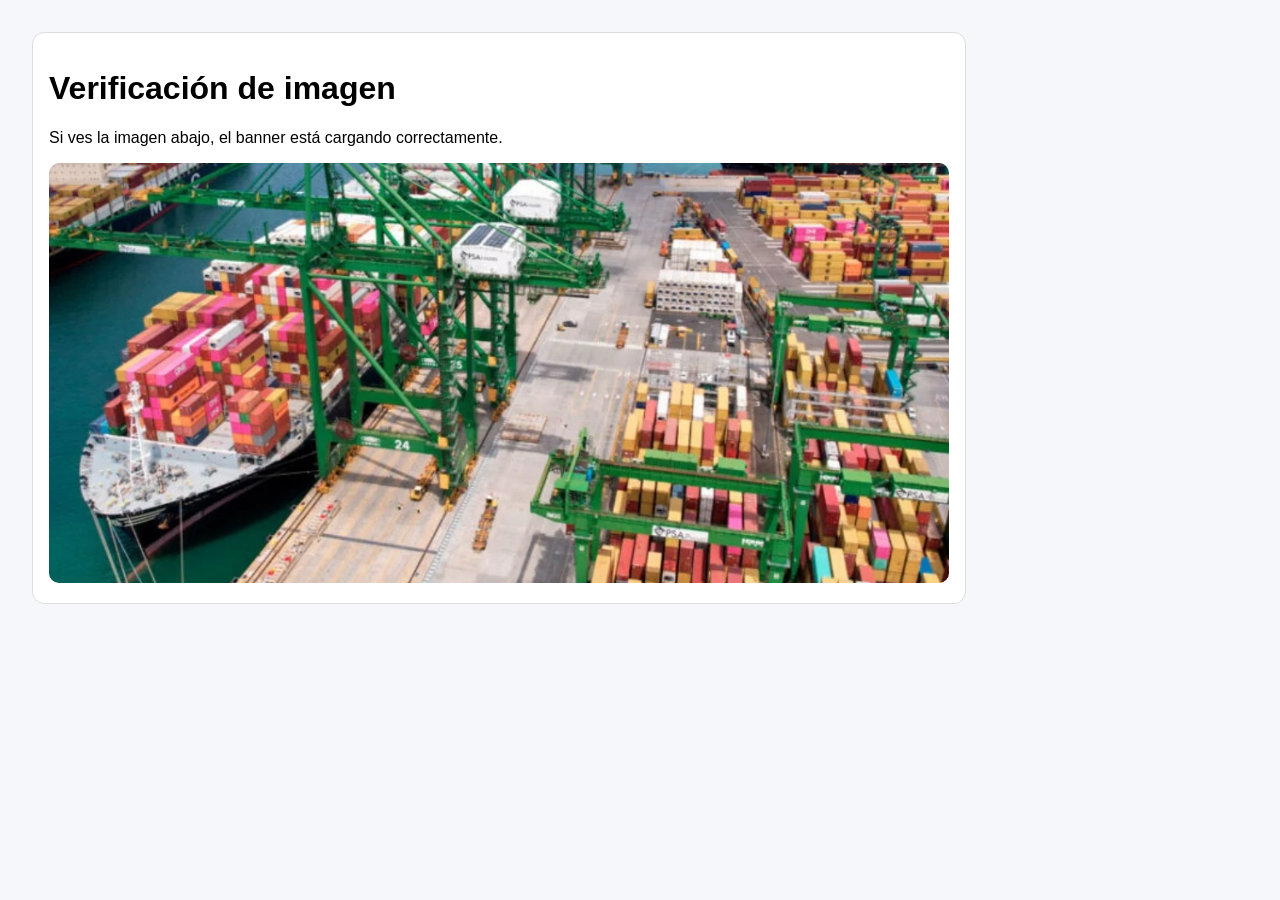
<file: verificar-imagen.html>
<!doctype html>
<html lang="es"><head><meta charset="UTF-8"><meta name="viewport" content="width=device-width, initial-scale=1.0"><title>Verificar imagen</title>
<style>body{font-family:Arial,sans-serif;padding:24px;background:#f5f7fb}.box{background:white;border:1px solid #ddd;border-radius:12px;padding:16px;max-width:900px}img{width:100%;max-height:420px;object-fit:cover;border-radius:10px}</style></head>
<body><div class="box"><h1>Verificación de imagen</h1><p>Si ves la imagen abajo, el banner está cargando correctamente.</p><img src="[data-uri]" alt="Banner reporte de fallas RMG"></div></body></html>
</file>
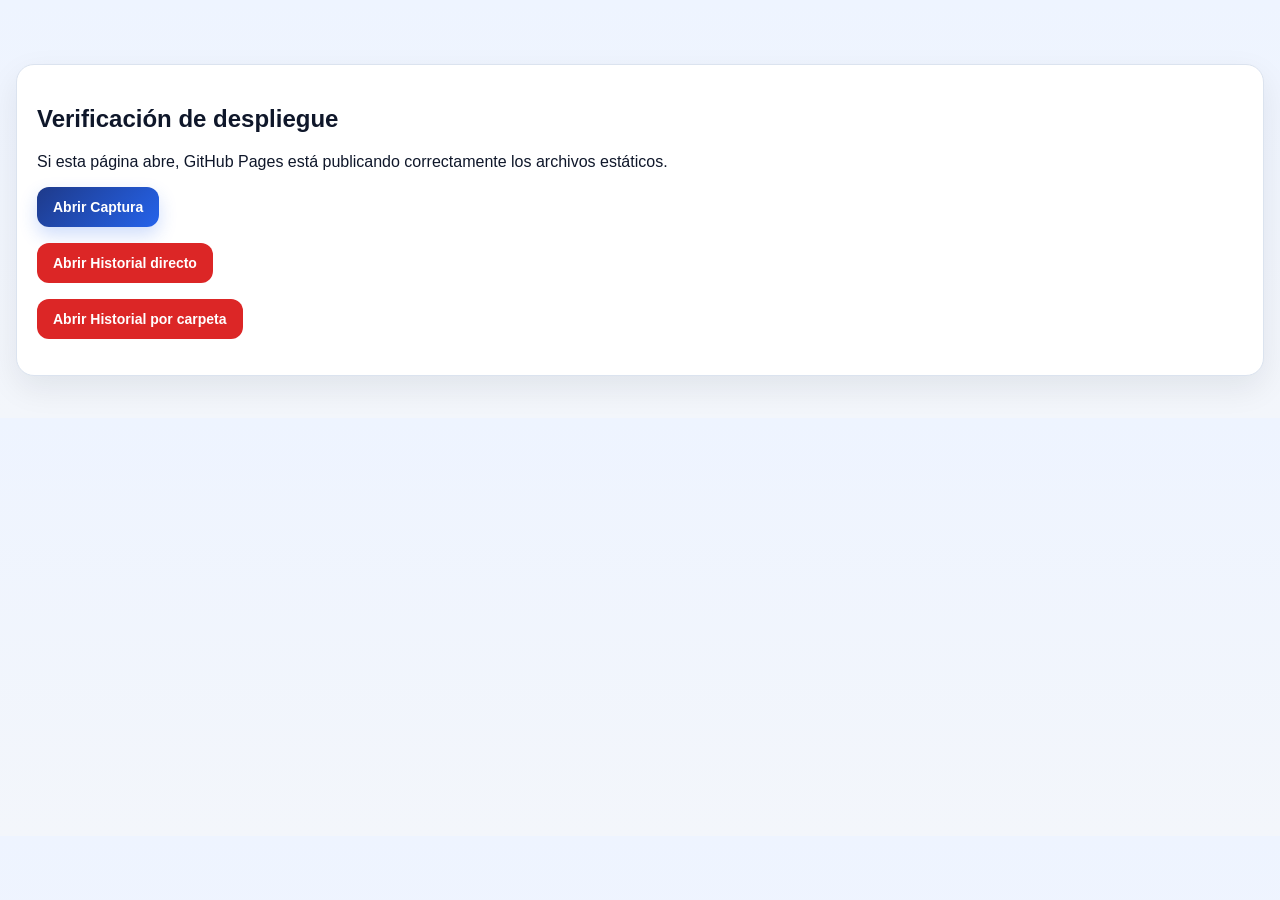
<file: verificar.html>
<!doctype html>
<html lang="es">
<head>
  <meta charset="utf-8" />
  <meta name="viewport" content="width=device-width, initial-scale=1" />
  <title>Verificación Reporte aRMG - GitHub Pages</title>
  <link rel="stylesheet" href="styles.css" />
</head>
<body class="page-capture">
  <main class="wrapper" style="padding-top:40px">
    <section class="card">
      <div class="card-body">
        <h1>Verificación de despliegue</h1>
        <p>Si esta página abre, GitHub Pages está publicando correctamente los archivos estáticos.</p>
        <p><a class="btn btn-primary btn-link" href="index.html">Abrir Captura</a></p>
        <p><a class="btn btn-danger btn-link" href="historial.html">Abrir Historial directo</a></p>
        <p><a class="btn btn-danger btn-link" href="historial/">Abrir Historial por carpeta</a></p>
      </div>
    </section>
  </main>
</body>
</html>
</file>
<file: styles.css>
* {
  box-sizing: border-box;
}

:root {
  --bg: #f3f6fb;
  --card: #ffffff;
  --text: #0f172a;
  --muted: #64748b;
  --line: #dbe3ef;
  --primary: #1e3a8a;
  --primary-2: #2563eb;
  --accent: #d8621d;
  --success: #15803d;
  --danger: #dc2626;
  --warning: #b45309;
  --light: #f8fafc;
  --shadow: 0 12px 32px rgba(15, 23, 42, 0.08);
  --radius: 18px;
}

html {
  scroll-behavior: smooth;
}

body {
  margin: 0;
  font-family: Arial, Helvetica, sans-serif;
  background: linear-gradient(180deg, #eef4ff 0%, var(--bg) 100%);
  color: var(--text);
}

button,
input,
select,
textarea {
  font-family: inherit;
}

.topbar {
  padding: 18px 22px 0;
  background: linear-gradient(135deg, var(--primary), var(--accent));
  color: white;
}

.hero-banner {
  min-height: 205px;
  position: relative;
  overflow: hidden;
  border-radius: 24px 24px 0 0;
  box-shadow: var(--shadow);
}

.hero-image {
  width: 100%;
  height: 240px;
  object-fit: cover;
  display: block;
}

.hero-overlay {
  position: absolute;
  inset: 0;
  background: linear-gradient(90deg, rgba(7, 24, 64, 0.86), rgba(7, 24, 64, 0.45), rgba(216, 98, 29, 0.25));
}

.hero-copy {
  position: absolute;
  left: 32px;
  bottom: 28px;
  max-width: 760px;
}

.eyebrow {
  display: inline-block;
  font-size: 12px;
  letter-spacing: 0.08em;
  text-transform: uppercase;
  font-weight: 700;
  opacity: 0.88;
  margin-bottom: 8px;
}

.hero-copy h1 {
  margin: 0;
  font-size: clamp(28px, 4vw, 46px);
  line-height: 1.05;
}

.hero-copy p {
  margin: 8px 0 12px;
  color: rgba(255, 255, 255, 0.88);
  font-size: 16px;
}

.version-badge {
  display: inline-flex;
  align-items: center;
  padding: 6px 12px;
  border-radius: 999px;
  background: rgba(255, 255, 255, 0.18);
  border: 1px solid rgba(255, 255, 255, 0.28);
  font-weight: 700;
  font-size: 12px;
}

.wrapper {
  width: min(1680px, calc(100% - 32px));
  margin: 24px auto 42px;
}

.stats {
  display: grid;
  grid-template-columns: repeat(4, minmax(180px, 1fr));
  gap: 14px;
  margin-bottom: 18px;
}

.stat-card,
.card {
  background: var(--card);
  border: 1px solid var(--line);
  border-radius: var(--radius);
  box-shadow: var(--shadow);
}

.stat-card {
  padding: 18px;
}

.stat-title {
  color: var(--muted);
  font-size: 13px;
  margin-bottom: 8px;
}

.stat-value {
  font-size: 30px;
  font-weight: 800;
}

.stat-value.small {
  font-size: 18px;
}

.danger-text {
  color: var(--danger);
}

.success-text {
  color: var(--success);
}

.muted-text {
  color: var(--muted);
}

.card {
  overflow: hidden;
  margin-bottom: 18px;
}

.soft-card {
  background: rgba(255, 255, 255, 0.82);
  backdrop-filter: blur(10px);
}

.card-header {
  display: flex;
  justify-content: space-between;
  gap: 16px;
  align-items: center;
  padding: 18px 20px;
  border-bottom: 1px solid var(--line);
  background: #f8fbff;
}

.compact-header {
  padding-bottom: 14px;
}

.card-header h2 {
  margin: 0;
  font-size: 20px;
}

.card-header p {
  margin: 5px 0 0;
  color: var(--muted);
  font-size: 13px;
}

.card-body {
  padding: 20px;
}

.toolbar,
.table-tools {
  display: flex;
  flex-wrap: wrap;
  gap: 14px;
  justify-content: space-between;
  align-items: center;
  margin-bottom: 18px;
}

.toolbar-left,
.toolbar-right {
  display: flex;
  gap: 10px;
  flex-wrap: wrap;
  align-items: center;
}

.toolbar-center {
  flex: 1;
  min-width: 280px;
  max-width: 520px;
}

.table-tools-actions {
  display: flex;
  flex-wrap: wrap;
  gap: 10px;
  align-items: center;
  justify-content: flex-end;
}

.toolbar-operator label,
.field label {
  display: block;
  font-size: 12px;
  font-weight: 700;
  color: var(--muted);
  margin-bottom: 6px;
}

.toolbar-operator small {
  display: block;
  margin-top: 5px;
  color: var(--muted);
  font-size: 12px;
}

.operator-row {
  display: flex;
  gap: 8px;
}

.operator-row select {
  flex: 1;
}

.btn,
.btn-link,
.btn-edit,
.btn-close-report,
.btn-delete,
.btn-remove-card {
  border: none;
  cursor: pointer;
  border-radius: 12px;
  font-weight: 800;
  text-decoration: none;
  transition: transform 0.15s ease, box-shadow 0.15s ease, opacity 0.15s ease;
}

.btn {
  padding: 12px 16px;
  font-size: 14px;
}

.btn:hover,
.btn-edit:hover,
.btn-close-report:hover,
.btn-delete:hover,
.btn-remove-card:hover {
  transform: translateY(-1px);
}

.btn:disabled,
.btn.is-loading {
  opacity: 0.65;
  cursor: not-allowed;
  transform: none;
}

.btn-primary {
  background: linear-gradient(135deg, var(--primary), var(--primary-2));
  color: white;
  box-shadow: 0 8px 18px rgba(37, 99, 235, 0.22);
}

.btn-success {
  background: var(--success);
  color: white;
}

.btn-danger {
  background: var(--danger);
  color: white;
}

.btn-warning {
  background: #f59e0b;
  color: #111827;
}

.btn-light {
  background: #e2e8f0;
  color: #0f172a;
}

.btn-link {
  display: inline-flex;
  align-items: center;
  justify-content: center;
}

.message {
  display: none;
  padding: 12px 14px;
  border-radius: 12px;
  margin: 12px 0 18px;
  font-weight: 700;
  border: 1px solid transparent;
}

.message.success {
  display: block;
  background: #dcfce7;
  color: #14532d;
  border-color: #86efac;
}

.message.error {
  display: block;
  background: #fee2e2;
  color: #7f1d1d;
  border-color: #fecaca;
}

.message.info {
  display: block;
  background: #e0f2fe;
  color: #0c4a6e;
  border-color: #bae6fd;
}

.rmg-pill-grid {
  display: grid;
  grid-template-columns: repeat(12, minmax(92px, 1fr));
  gap: 10px;
  padding: 16px 20px 20px;
}

/* Centra las 4 mesas remotas debajo de las 12 RMG en pantallas grandes */
.rmg-pill-grid .rmg-pill:nth-child(13) {
  grid-column: 5;
}

.rmg-pill {
  display: flex;
  flex-direction: column;
  gap: 3px;
  padding: 11px 12px;
  border-radius: 14px;
  background: #f8fafc;
  border: 1px solid var(--line);
  cursor: pointer;
  text-align: left;
  appearance: none;
}

.rmg-pill:hover {
  transform: translateY(-1px);
  box-shadow: 0 8px 18px rgba(15, 23, 42, 0.08);
}

.rmg-pill.selected {
  outline: 2px solid var(--primary-2);
  background: #eff6ff;
}

.rmg-pill strong {
  font-size: 13px;
}

.rmg-pill span {
  font-size: 12px;
  color: var(--muted);
}

.rmg-pill.has-open {
  background: #fff1f2;
  border-color: #fecdd3;
}

.rmg-pill.has-open span {
  color: var(--danger);
  font-weight: 800;
}


.open-reports-panel {
  margin: 0 20px 20px;
  padding: 16px;
  border: 1px solid var(--line);
  border-radius: 16px;
  background: #ffffff;
  box-shadow: 0 8px 18px rgba(15, 23, 42, 0.05);
}

.open-reports-panel[hidden] {
  display: none;
}

.open-reports-header {
  display: flex;
  justify-content: space-between;
  gap: 12px;
  align-items: center;
  margin-bottom: 14px;
}

.open-reports-header h3 {
  margin: 0;
  font-size: 18px;
}

.open-reports-header p {
  margin: 4px 0 0;
  color: var(--muted);
  font-size: 13px;
}

.open-reports-list {
  display: grid;
  grid-template-columns: repeat(auto-fit, minmax(290px, 1fr));
  gap: 12px;
}

.open-report-card,
.open-reports-empty {
  border: 1px solid var(--line);
  border-radius: 14px;
  background: #f8fafc;
  padding: 14px;
}

.open-report-top {
  display: flex;
  align-items: center;
  justify-content: space-between;
  gap: 10px;
  margin-bottom: 10px;
}

.open-report-meta {
  display: grid;
  grid-template-columns: repeat(2, minmax(0, 1fr));
  gap: 8px;
  margin-bottom: 10px;
}

.open-report-meta div {
  border: 1px solid var(--line);
  border-radius: 10px;
  background: #ffffff;
  padding: 8px;
}

.open-report-meta strong {
  display: block;
  font-size: 11px;
  color: var(--muted);
  margin-bottom: 3px;
}

.open-report-meta span {
  font-size: 12px;
  font-weight: 700;
}

.open-report-desc {
  margin: 0 0 12px;
  color: var(--text);
  font-size: 13px;
  line-height: 1.35;
}

.open-report-actions {
  display: flex;
  justify-content: flex-end;
}

.fallas-grid {
  display: grid;
  grid-template-columns: repeat(auto-fit, minmax(390px, 1fr));
  gap: 18px;
}

.falla-box {
  background: #ffffff;
  border: 1px solid var(--line);
  border-radius: var(--radius);
  box-shadow: 0 8px 18px rgba(15, 23, 42, 0.06);
  padding: 18px;
}

.falla-head {
  display: flex;
  justify-content: space-between;
  gap: 12px;
  align-items: flex-start;
  margin-bottom: 14px;
}

.falla-head h3 {
  margin: 0;
  font-size: 20px;
}

.card-mode {
  margin-top: 4px;
  color: var(--muted);
  font-size: 13px;
}

.btn-remove-card {
  padding: 8px 10px;
  background: #fee2e2;
  color: #991b1b;
}

.buttons {
  display: flex;
  gap: 10px;
  flex-wrap: wrap;
  margin-top: 14px;
}

.buttons-top {
  margin-top: 0;
  margin-bottom: 14px;
}

.form-grid,
.filters {
  display: grid;
  gap: 12px;
}

.form-grid {
  grid-template-columns: repeat(2, minmax(0, 1fr));
}

.advanced-filters {
  grid-template-columns: repeat(6, minmax(160px, 1fr));
  margin-bottom: 16px;
}

.search-field {
  grid-column: span 2;
}

.field.full {
  grid-column: 1 / -1;
  margin-top: 12px;
}

input,
select,
textarea {
  width: 100%;
  border: 1px solid var(--line);
  border-radius: 12px;
  background: #ffffff;
  color: var(--text);
  padding: 11px 12px;
  outline: none;
  font-size: 14px;
}

textarea {
  min-height: 86px;
  resize: vertical;
}

input:focus,
select:focus,
textarea:focus {
  border-color: var(--primary-2);
  box-shadow: 0 0 0 4px rgba(37, 99, 235, 0.12);
}

.status-grid {
  display: grid;
  grid-template-columns: repeat(4, minmax(120px, 1fr));
  gap: 10px;
  margin: 16px 0;
}

.status-box {
  background: #f8fafc;
  border: 1px solid var(--line);
  border-radius: 14px;
  padding: 12px;
}

.status-label {
  color: var(--muted);
  font-size: 12px;
  margin-bottom: 5px;
}

.status-value {
  font-weight: 800;
  font-size: 14px;
}

.table-wrap {
  width: 100%;
  overflow: auto;
  border: 1px solid var(--line);
  border-radius: 16px;
  max-height: 70vh;
}

table {
  width: 100%;
  min-width: 1500px;
  border-collapse: separate;
  border-spacing: 0;
  font-size: 13px;
}

th,
td {
  padding: 11px 12px;
  border-bottom: 1px solid var(--line);
  vertical-align: top;
  text-align: left;
}

th {
  position: sticky;
  top: 0;
  z-index: 2;
  background: #eff6ff;
  color: #0f172a;
  font-size: 12px;
  text-transform: uppercase;
  letter-spacing: 0.03em;
}

tbody tr:hover {
  background: #f8fafc;
}

.row-deleted {
  opacity: 0.72;
  background: #f8fafc;
}

.row-critical:not(.row-deleted) {
  background: #fff7ed;
}

.empty-cell {
  text-align: center;
  color: var(--muted);
  font-weight: 700;
  padding: 32px;
}

.badge {
  display: inline-flex;
  align-items: center;
  justify-content: center;
  min-width: 80px;
  padding: 6px 10px;
  border-radius: 999px;
  font-weight: 800;
  font-size: 12px;
}

.badge-open {
  background: #fee2e2;
  color: #991b1b;
}

.badge-closed {
  background: #dcfce7;
  color: #166534;
}

.badge-deleted {
  background: #e2e8f0;
  color: #475569;
}

.table-actions {
  display: flex;
  gap: 7px;
  flex-wrap: wrap;
}

.btn-edit,
.btn-close-report,
.btn-delete {
  padding: 8px 10px;
  font-size: 12px;
}

.btn-edit {
  background: #dbeafe;
  color: #1e40af;
}

.btn-close-report {
  background: #dcfce7;
  color: #166534;
}

.btn-delete {
  background: #fee2e2;
  color: #991b1b;
}

@media (max-width: 1280px) {
  .stats {
    grid-template-columns: repeat(2, minmax(180px, 1fr));
  }

  .rmg-pill-grid {
    grid-template-columns: repeat(6, minmax(92px, 1fr));
  }

  /* En pantallas medianas centra Mesa Remota 1-4 bajo la fila de RMG */
  .rmg-pill-grid .rmg-pill:nth-child(13) {
    grid-column: 2;
  }

  .advanced-filters {
    grid-template-columns: repeat(3, minmax(160px, 1fr));
  }
}

@media (max-width: 760px) {
  .topbar {
    padding: 12px 12px 0;
  }

  .hero-banner {
    border-radius: 18px 18px 0 0;
  }

  .hero-copy {
    left: 18px;
    right: 18px;
    bottom: 18px;
  }

  .hero-image {
    height: 250px;
  }

  .wrapper {
    width: min(100% - 18px, 1680px);
  }

  .stats,
  .form-grid,
  .status-grid,
  .advanced-filters,
  .rmg-pill-grid {
    grid-template-columns: 1fr;
  }

  .rmg-pill-grid .rmg-pill:nth-child(13) {
    grid-column: auto;
  }

  .fallas-grid {
    grid-template-columns: 1fr;
  }

  .search-field {
    grid-column: auto;
  }

  .operator-row,
  .toolbar,
  .card-header {
    flex-direction: column;
    align-items: stretch;
  }
}


/* Modal para seleccionar RMG en reporte de bypass */
body.modal-open {
  overflow: hidden;
}

.bypass-modal-backdrop {
  position: fixed;
  inset: 0;
  z-index: 9999;
  display: grid;
  place-items: center;
  padding: 18px;
  background: rgba(15, 23, 42, 0.58);
  backdrop-filter: blur(4px);
}

.bypass-modal-backdrop[hidden] {
  display: none;
}

.bypass-modal-card {
  width: min(460px, 100%);
  background: #ffffff;
  border: 1px solid var(--line);
  border-radius: 22px;
  box-shadow: 0 24px 60px rgba(15, 23, 42, 0.28);
  overflow: hidden;
}

.bypass-modal-header {
  padding: 20px 22px 16px;
  background: linear-gradient(135deg, #f59e0b, #facc15);
  color: #111827;
}

.bypass-modal-header h3 {
  margin: 0;
  font-size: 22px;
}

.bypass-modal-header p {
  margin: 6px 0 0;
  font-size: 13px;
  font-weight: 700;
  color: rgba(17, 24, 39, 0.78);
}

.bypass-modal-body {
  padding: 20px 22px;
}

.bypass-modal-body label {
  display: block;
  margin-bottom: 7px;
  color: var(--muted);
  font-size: 12px;
  font-weight: 800;
}

.bypass-modal-body select {
  width: 100%;
  padding: 12px 13px;
  border: 1px solid var(--line);
  border-radius: 12px;
  background: #ffffff;
  font-size: 15px;
}

.bypass-modal-body small {
  display: block;
  margin-top: 10px;
  color: var(--muted);
  font-size: 12px;
  line-height: 1.35;
}

.bypass-modal-body small.modal-error {
  color: var(--danger);
  font-weight: 800;
}

.bypass-modal-actions {
  display: flex;
  justify-content: flex-end;
  gap: 10px;
  padding: 0 22px 22px;
}
</file>
